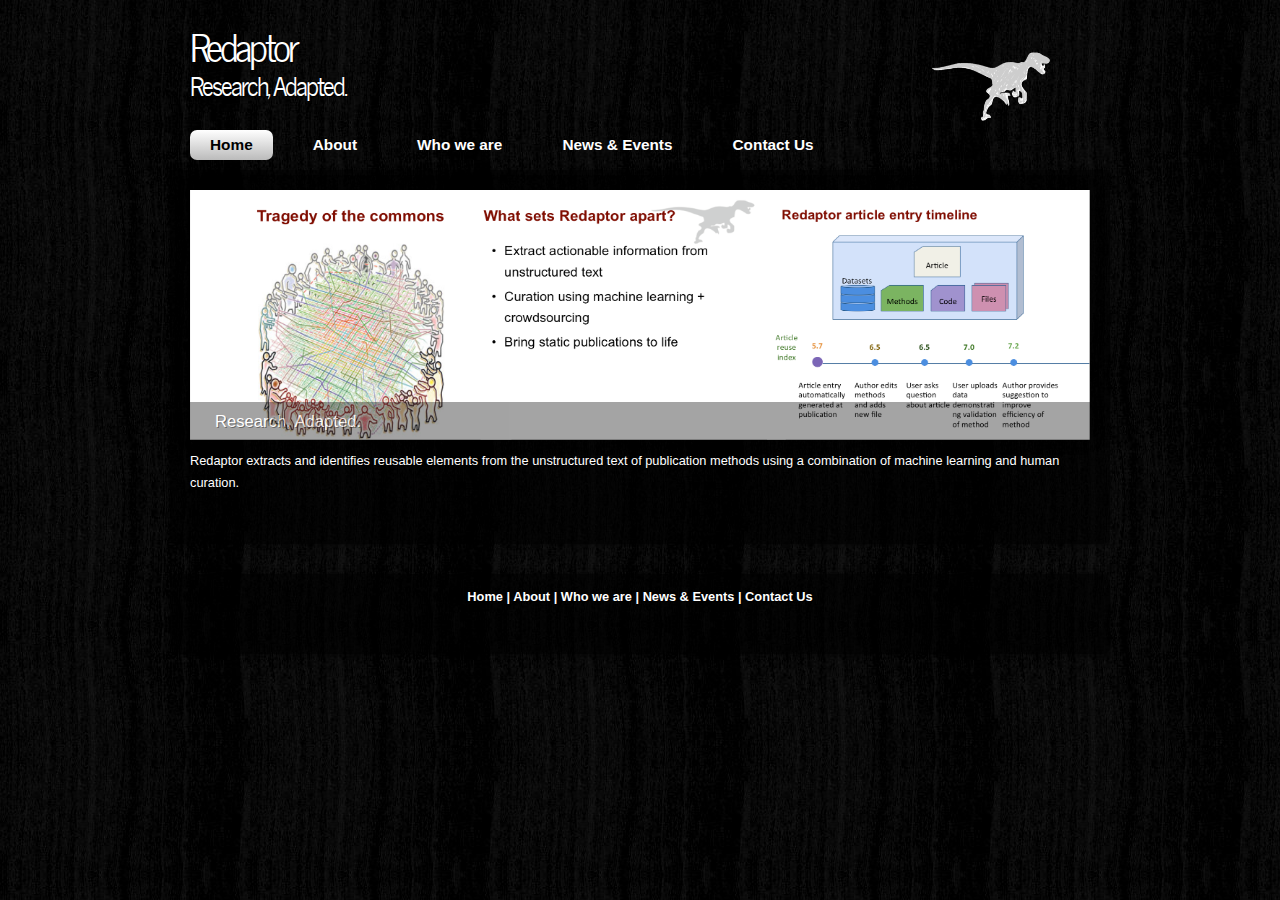
<file: website/index.html>
<!DOCTYPE html> 
<html>

<head>
  <title>REDAPTOR</title>
  <meta name="description" content="website description" />
  <meta name="keywords" content="website keywords, website keywords" />
  <meta http-equiv="content-type" content="text/html; charset=windows-1252" />
  <link rel="stylesheet" type="text/css" href="css/style.css" />
  <!-- modernizr enables HTML5 elements and feature detects -->
  <script type="text/javascript" src="js/modernizr-1.5.min.js"></script>
</head>

<body>
  <div id="main">
    <header>
	  <div id="banner">
	    <div id="welcome">
	      <p style="float: right;"><img width="150" height="150" src="images/dino.png" alt="dino"/></p>
	      <h3>Redaptor</h3>

	    </div><!--close welcome-->
	    <div id="welcome_slogan">
	      <h3>Research,   Adapted.</h3>
	    </div><!--close welcome_slogan-->			
	  </div><!--close banner-->
    </header>

	<nav>
	  <div id="menubar">
        <ul id="nav">
          <li class="current"><a href="index.html">Home</a></li>
          <li><a href="about.html">About</a></li>
          <li><a href="who.html">Who we are</a></li>
          <li><a href="news.html">News & Events</a></li>
          <li><a href="contact.html">Contact Us</a></li>
        </ul>
      </div><!--close menubar-->	
    </nav>	
    
	<div id="site_content">	

      <div class="slideshow">
	    <ul class="slideshow">
          <li class="show"><img width="900" height="250" src="images/redaptor_org.png" alt="Research, Adapted."/></li>
          <li><img width="900" height="400" src="images/second_image.png" alt="Research, Adapted." /></li>
        </ul> 
	  </div>	
	
	  <div id="content">
        <div class="content_item">
		  <h1></h1></h1> 
          <p>Redaptor extracts and identifies reusable elements from the unstructured text of publication methods using a combination of machine learning and human curation.</p>   		
		<!--  
		  <div class="content_imagetext">
		    <div class="content_image">
		      <img src="images/image1.jpg" alt="image1"/>
	        </div>
		    <p></p>
		  </div><!--close content_imagetext-->
		  
		  <!--  
		  <div class="content_container">
		    <p></p>
		  	<div class="button_small">
		      <a href="#">Read more</a>
		    </div><!--close button_small-->
			
		  
		</div><!--close content_item-->
      </div><!--close content-->   
	</div><!--close site_content-->  	
  </div><!--close main-->
  
    <footer>
	  <a href="index.html">Home</a> | <a href="about.html">About</a> | <a href="who.html">Who we are</a> | <a href="news.html">News & Events</a> | <a href="contact.html">Contact Us</a><br/><br/>
	  
    </footer>

  <!-- javascript at the bottom for fast page loading -->
  <script type="text/javascript" src="js/jquery.js"></script>
  <script type="text/javascript" src="js/image_slide.js"></script>
  
</body>
</html>
</file>
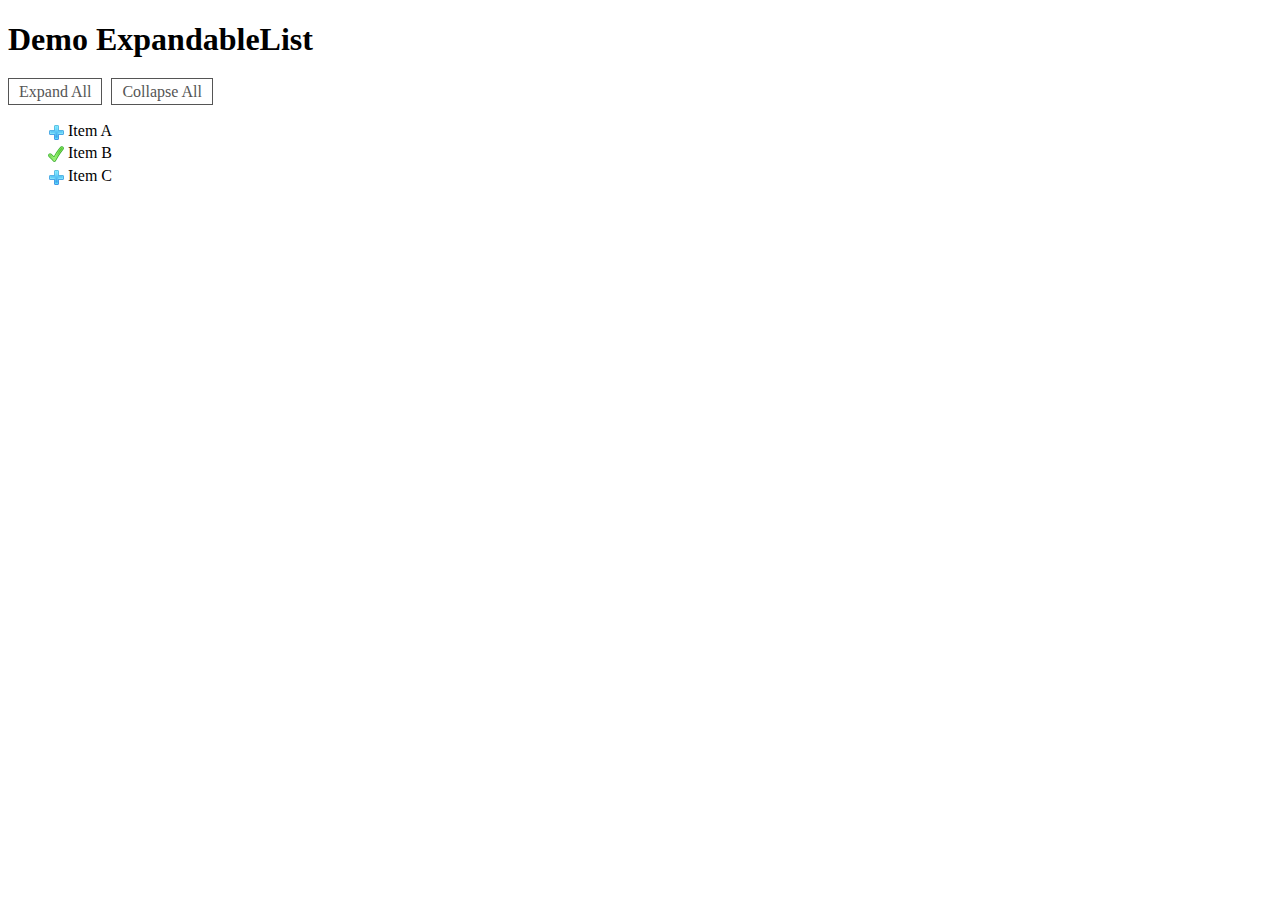
<file: website/expandableList/index.html>
<!DOCTYPE HTML PUBLIC "-//W3C//DTD HTML 4.01 Transitional//EN" "http://www.w3.org/TR/html4/loose.dtd">
<html xmlns="http://www.w3.org/1999/xhtml">
    <head>
        <meta http-equiv="Content-Type" content="text/html; charset=utf-8" />
        <title>Demo Expandable list</title>
        <link rel="stylesheet" href="css/style.css" type="text/css" media="screen, projection">
        <script type="text/javascript" src="js/jquery-1.4.2.min.js">
        </script>
        <script type="text/javascript" src="js/scripts.js">
        </script>
        </script>
    </head>
    <body>
        <h1><b>Demo ExpandableList</b></h1>
        <div id="listContainer">
            <div class="listControl">
                <a id="expandList">Expand All</a>
                <a id="collapseList">Collapse All</a>
            </div>
            <ul id="expList">
                <li>
                    Item A
                    <ul>
                        <li>
                            Item A.1
                            <ul>
                                <li>
                                    <span>Lorem ipsum dolor sit amet, consectetur adipiscing elit. Donec sagittis ultricies arcu, quis porttitor risus placerat et. Proin quis metus diam, quis bibendum dolor. Nulla nec dapibus nunc. Quisque ac erat sit amet nisl venenatis consequat nec in nibh. Aliquam viverra vestibulum elit faucibus sollicitudin.</span>
                                </li>
                            </ul>
                        </li>
                        <li>
                            Item A.2
                        </li>
                        <li>
                            Item A.3
                            <ul>
                                <li>
                                    <span>Lorem ipsum dolor sit amet, consectetur adipiscing elit. Donec sagittis ultricies arcu, quis porttitor risus placerat et. Proin quis metus diam, quis bibendum dolor. Nulla nec dapibus nunc. Quisque ac erat sit amet nisl venenatis consequat nec in nibh. Aliquam viverra vestibulum elit faucibus sollicitudin.</span>
                                </li>
                            </ul>
                        </li>
                    </ul>
                </li>
                <li>
                    Item B
                </li>
                <li>
                    Item C
                    <ul>
                        <li>
                            Item C.1
                        </li>
                        <li>
                            Item C.2
                            <ul>
                                <li>
                                    <span>Lorem ipsum dolor sit amet, consectetur adipiscing elit. Donec sagittis ultricies arcu, quis porttitor risus placerat et. Proin quis metus diam, quis bibendum dolor. Nulla nec dapibus nunc. Quisque ac erat sit amet nisl venenatis consequat nec in nibh. Aliquam viverra vestibulum elit faucibus sollicitudin.</span>
                                </li>
                            </ul>
                        </li>
                    </ul>
                </li>
            </ul>
        </div>
    </body>
</html>
</file>
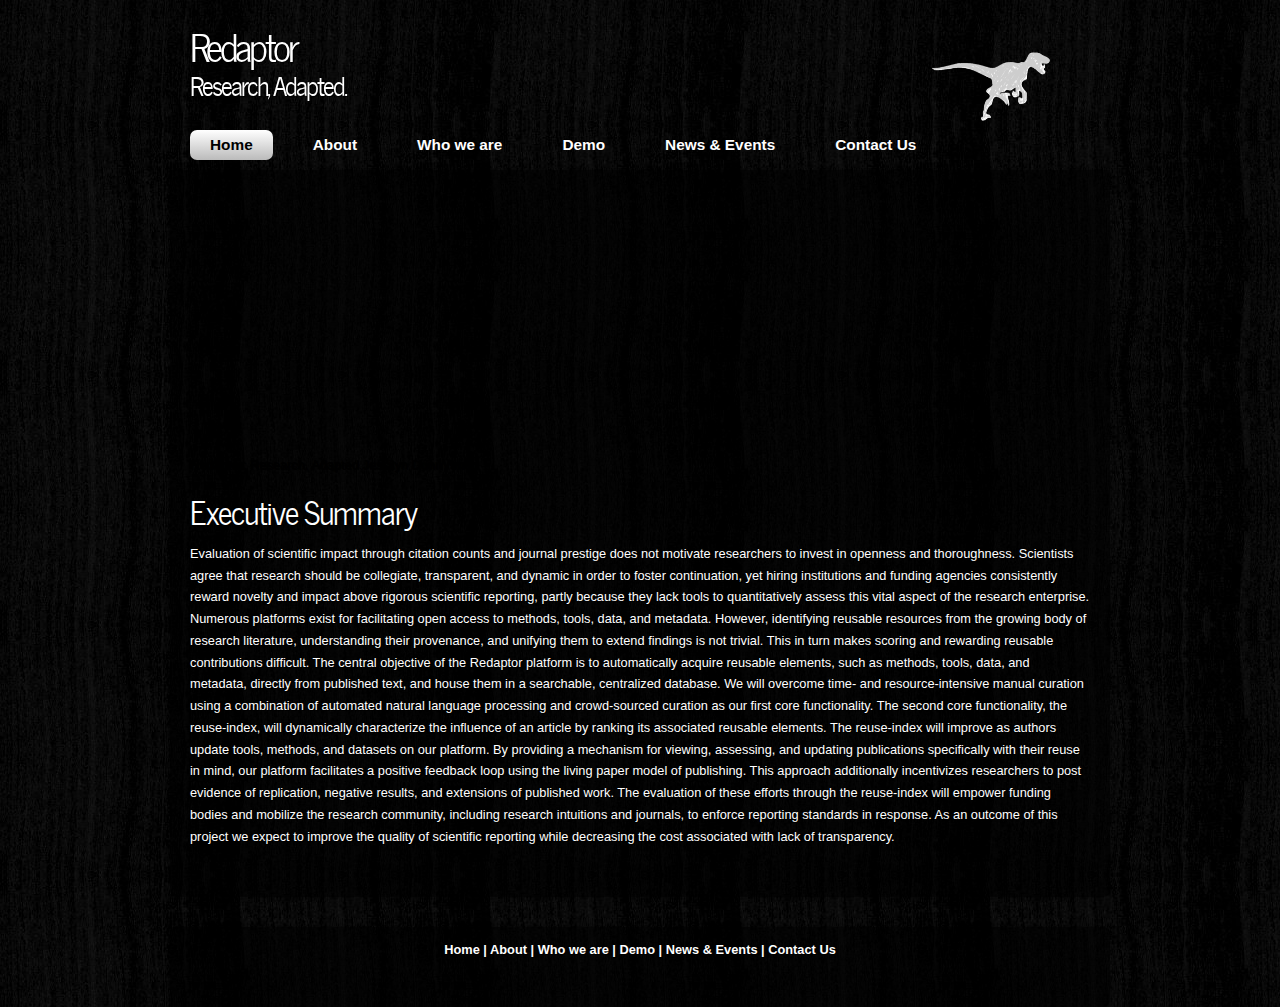
<file: website/about.html>
<!DOCTYPE html> 
<html>

<head>
  <title>The REDAPTOR Team</title>
  <meta name="description" content="website description" />
  <meta name="keywords" content="website keywords, website keywords" />
  <meta http-equiv="content-type" content="text/html; charset=windows-1252" />
  <link rel="stylesheet" type="text/css" href="css/style.css" />
  <!-- modernizr enables HTML5 elements and feature detects -->
  <script type="text/javascript" src="js/modernizr-1.5.min.js"></script>
</head>

<body>
  <div id="main">
    <header>
	  <div id="banner">

	    <div id="welcome">
          <p style="float: right;"><img width="150" height="150" src="images/dino.png" alt="dino"/></p>
	      <h3>Redaptor</h3>
	      

	    </div><!--close welcome-->
	    <div id="welcome_slogan">
	      <h3>Research,   Adapted.</h3>

	    </div><!--close welcome_slogan-->			
	  </div><!--close banner-->
    </header>

	<nav>
	  <div id="menubar">
        <ul id="nav">
          <li class="current"><a href="index.html">Home</a></li>
          <li><a href="about.html">About</a></li>
          <li><a href="who.html">Who we are</a></li>
          <li><a href="demo.html">Demo</a></li>
          <li><a href="news.html">News & Events</a></li>
          <li><a href="contact.html">Contact Us</a></li>
        </ul>
      </div><!--close menubar-->	
    </nav>	
    
	<div id="site_content">	
	
	  <div id="content">
        <div class="content_item">
		  <iframe src="https://player.vimeo.com/video/157235604" width="500" height="281" frameborder="0" webkitallowfullscreen mozallowfullscreen allowfullscreen></iframe>
          <p><a href="https://vimeo.com/157235604">Redaptor: Research, Adapted.</a><a href="https://vimeo.com/user49505098">Jessilyn Dunn</a><a href="https://vimeo.com">Vimeo</a></p>

		  <div>
	   
	       <h1>Executive Summary</h1>
	      </div> 
		  <p>Evaluation of scientific impact through citation counts and journal prestige does not motivate researchers to invest in openness and thoroughness. Scientists agree that research should be collegiate, transparent, and dynamic in order to foster continuation, yet hiring institutions and funding agencies consistently reward novelty and impact above rigorous scientific reporting, partly because they lack tools to quantitatively assess this vital aspect of the research enterprise. Numerous platforms exist for facilitating open access to methods, tools, data, and metadata. However, identifying reusable resources from the growing body of research literature, understanding their provenance, and unifying them to extend findings is not trivial. This in turn makes scoring and rewarding reusable contributions difficult. The central objective of the Redaptor platform is to automatically acquire reusable elements, such as methods, tools, data, and metadata, directly from published text, and house them in a searchable, centralized database. We will overcome time- and resource-intensive manual curation using a combination of automated natural language processing and crowd-sourced curation as our first core functionality. The second core functionality, the reuse-index, will dynamically characterize the influence of an article by ranking its associated reusable elements. The reuse-index will improve as authors update tools, methods, and datasets on our platform. By providing a mechanism for viewing, assessing, and updating publications specifically with their reuse in mind, our platform facilitates a positive feedback loop using the living paper model of publishing. This approach additionally incentivizes researchers to post evidence of replication, negative results, and extensions of published work. The evaluation of these efforts through the reuse-index will empower funding bodies and mobilize the research community, including research intuitions and journals, to enforce reporting standards in response. As an outcome of this project we expect to improve the quality of scientific reporting while decreasing the cost associated with lack of transparency.</p>


		  <!--  
		  <div class="content_container">
		    <p></p>
		  	<div class="button_small">
		      <a href="#">Read more</a>
		    </div><!--close button_small-->
			
		  
		</div><!--close content_item-->
      </div><!--close content-->   
	</div><!--close site_content-->  	
  </div><!--close main-->
  
    <footer>
	  <a href="index.html">Home</a> | <a href="about.html">About</a> | <a href="who.html">Who we are</a> | <a href="demo.html">Demo</a> | <a href="news.html">News & Events</a> | <a href="contact.html">Contact Us</a><br/><br/>
	  
    </footer>

  <!-- javascript at the bottom for fast page loading -->
  <script type="text/javascript" src="js/jquery.js"></script>
  <script type="text/javascript" src="js/image_slide.js"></script>
  
</body>
</html>
</file>
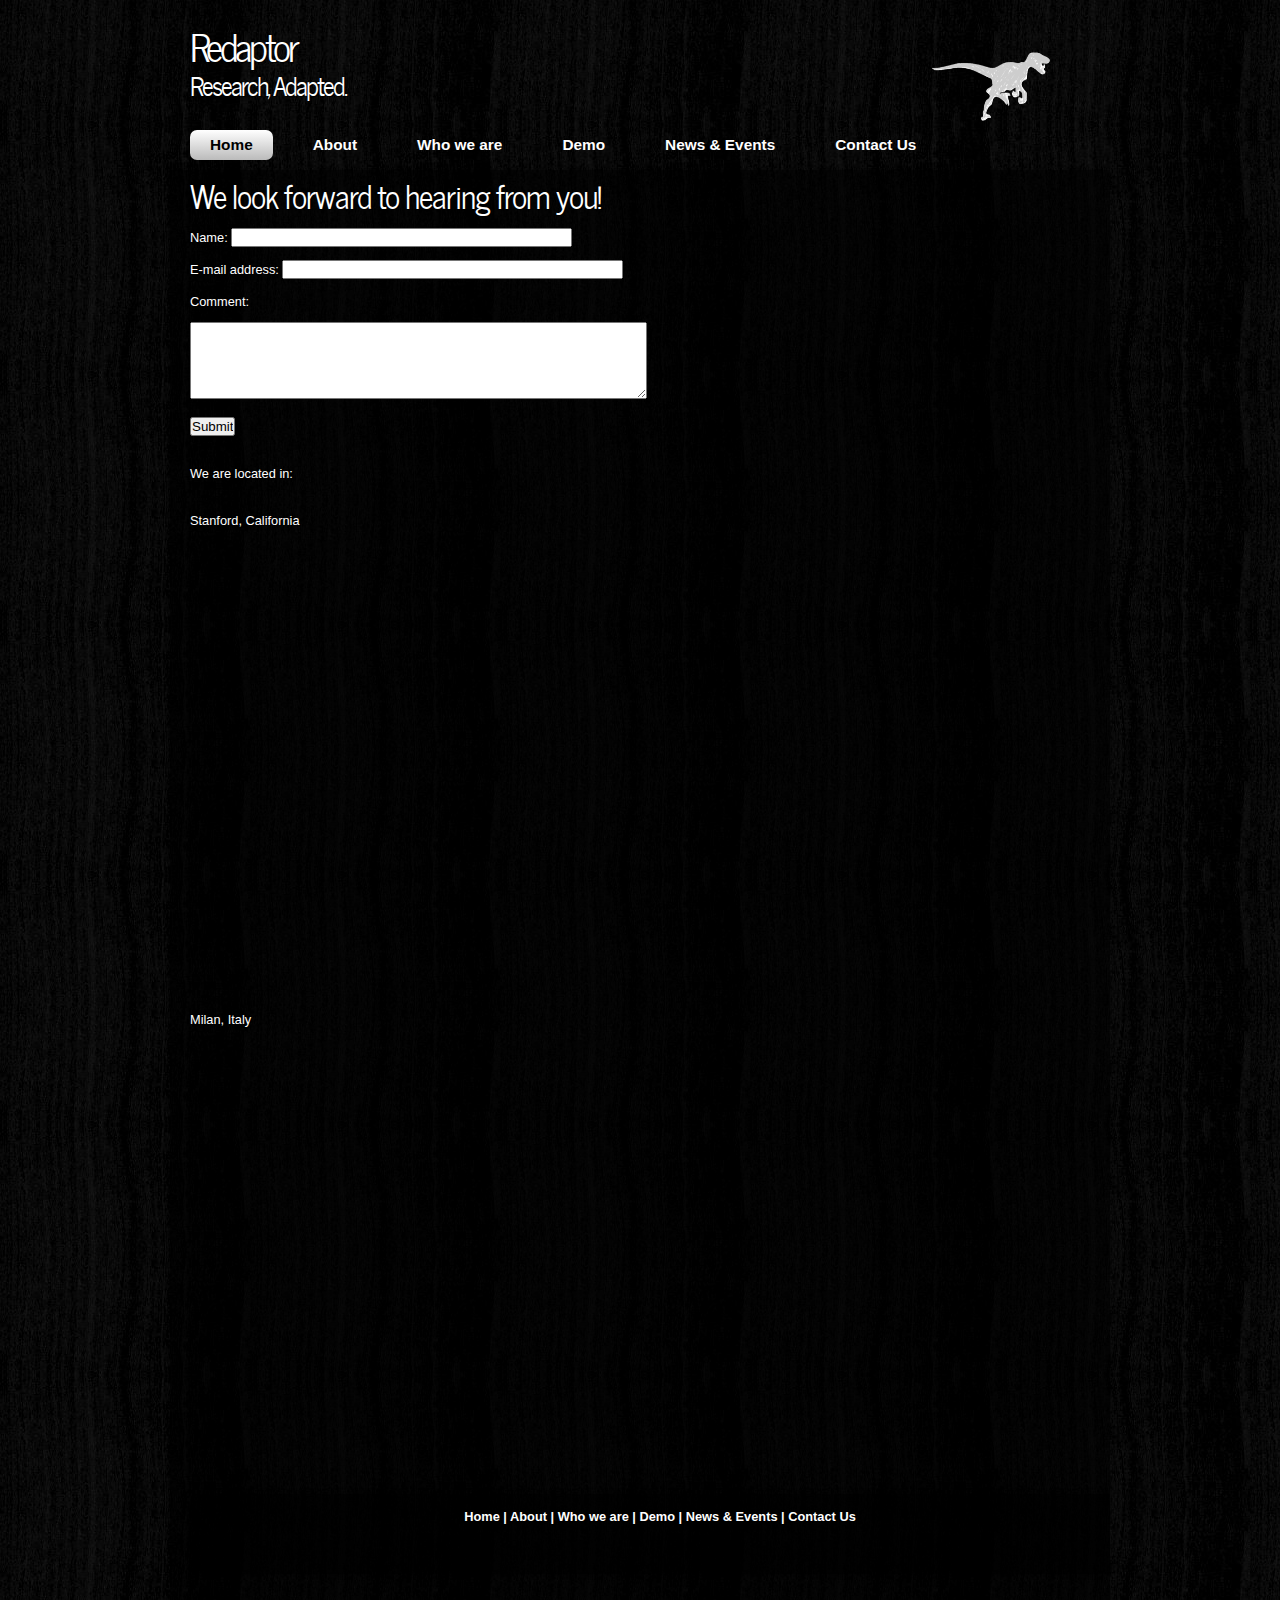
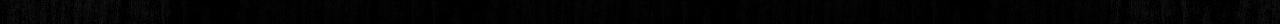
<file: website/contact.html>
<!DOCTYPE html> 
<html>

<head>
  <title>The REDAPTOR Team</title>
  <meta name="description" content="website description" />
  <meta name="keywords" content="website keywords, website keywords" />
  <meta http-equiv="content-type" content="text/html; charset=windows-1252" />
  <link rel="stylesheet" type="text/css" href="css/style.css" />
  <!-- modernizr enables HTML5 elements and feature detects -->
  <script type="text/javascript" src="js/modernizr-1.5.min.js"></script>
</head>

<body>
  <div id="main">
    <header>
	  <div id="banner">
	    <div id="welcome">
	    	<p style="float: right;"><img width="150" height="150" src="images/dino.png" alt="dino"/></p>
	      <h3>Redaptor</h3>
	      
	    </div><!--close welcome-->
	    <div id="welcome_slogan">
	      <h3>Research,   Adapted.</h3>
	    </div><!--close welcome_slogan-->			
	  </div><!--close banner-->
    </header>

	<nav>
	  <div id="menubar">
        <ul id="nav">
          <li class="current"><a href="index.html">Home</a></li>
          <li><a href="about.html">About</a></li>
          <li><a href="who.html">Who we are</a></li>
          <li><a href="demo.html">Demo</a></li>
          <li><a href="news.html">News & Events</a></li>
          <li><a href="contact.html">Contact Us</a></li>
        </ul>
      </div><!--close menubar-->	
    </nav>	
    
	<div id="site_content">	
	
	  <div id="content">
        <div class="content_item">


		  <div>
	       
	       <h1>We look forward to hearing from you!</h1>
	       
	       <div class="contact">
	       <form action="mailto:jessilyn@stanford.edu" enctype="text/plain" method="post">
<p>Name: <input name="Name" type="text" id="Name" size="40"></p>
<p>E-mail address: <input name="E-mail" type="text" id="E-mail" size="40"></p>
<p>Comment:</p>
<p><textarea name="Comment" cols="55" rows="5"
id="Comment"></textarea></p>
<p><input type="submit" name="Submit" value="Submit"></p>
</form>

  </br>
            <!--contact-->
                <div class="contact">
                    <div class="container">
                        <p>We are located in:</p>
                       	   </br>
                        <p>Stanford, California</p>
                        <div class="col-sm-6 col-xs-12 contact-left">
                            <div class="map">
                                <iframe src="https://www.google.com/maps/embed?pb=!1m18!1m12!1m3!1d25348.120142536925!2d-122.18793601941631!3d37.424936552421684!2m3!1f0!2f0!3f0!3m2!1i1024!2i768!4f13.1!3m3!1m2!1s0x808fbac95ef1decd%3A0x6bad0d43152c9f52!2sStanford%2C+CA!5e0!3m2!1sen!2sin!4v1458961675601" width="600" height="450" frameborder="0" style="border:0" allowfullscreen></iframe>
                            </div>
                        </div>
	   </br>
                        <p>Milan, Italy</p>
                        <div class="col-sm-6 col-xs-12 contact-left">
                        <div class="map">
                        <iframe src="https://www.google.com/maps/embed?pb=!1m18!1m12!1m3!1d89547.26454375556!2d9.107520846414637!3d45.46271234318295!2m3!1f0!2f0!3f0!3m2!1i1024!2i768!4f13.1!3m3!1m2!1s0x4786c1493f1275e7%3A0x3cffcd13c6740e8d!2sMilan%2C+Italy!5e0!3m2!1sen!2sus!4v1459397914289" width="600" height="450" frameborder="0" style="border:0" allowfullscreen></iframe>
                        </div>
                        </div>



    <footer>
	  <a href="index.html">Home</a> | <a href="about.html">About</a> | <a href="who.html">Who we are</a> | <a href="demo.html">Demo</a> | <a href="news.html">News & Events</a> | <a href="contact.html">Contact Us</a><br/><br/>
	  
    </footer>

  <!-- javascript at the bottom for fast page loading -->
  <script type="text/javascript" src="js/jquery.js"></script>
  <script type="text/javascript" src="js/image_slide.js"></script>
  
</body>
</html>
</file>
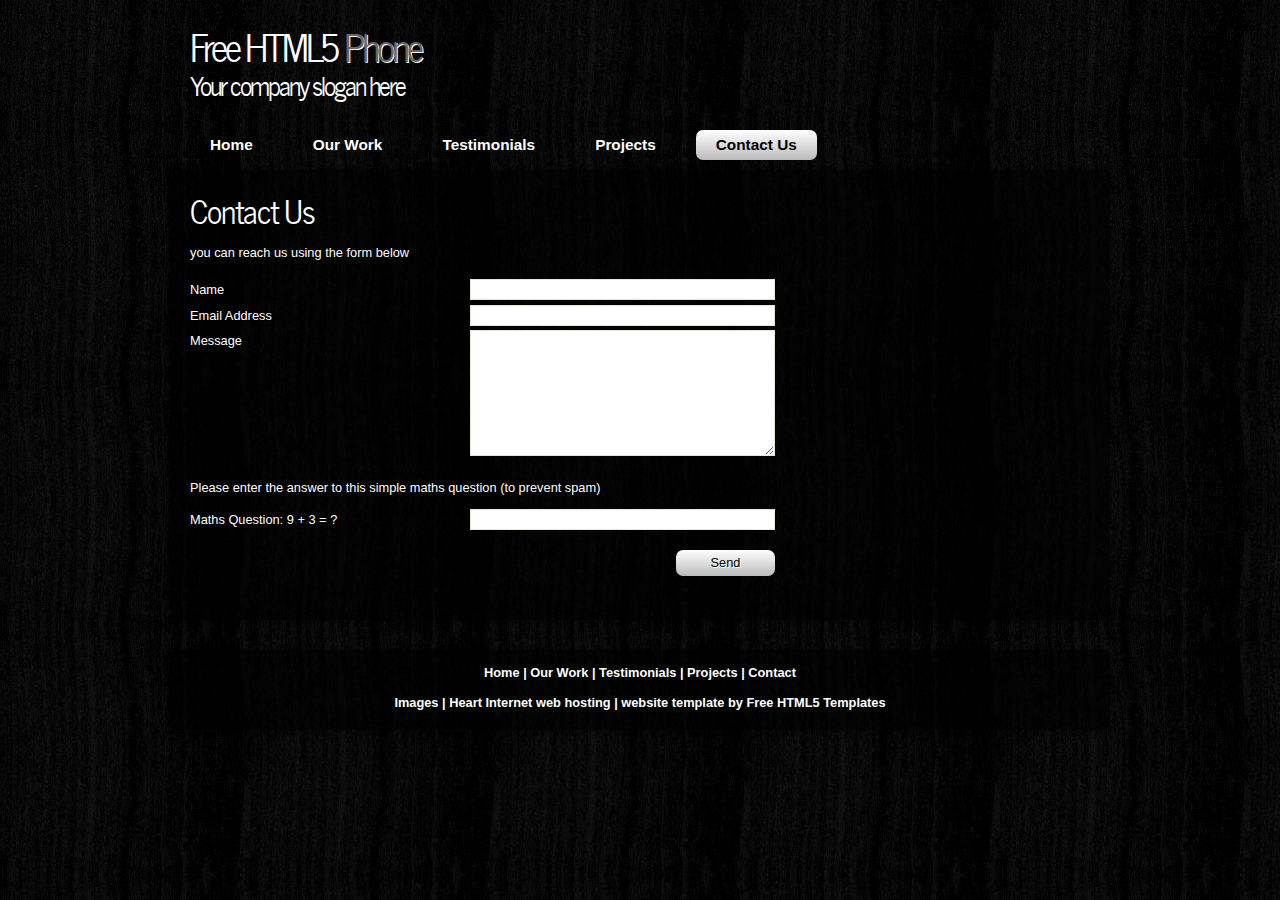
<file: website/contactus.html>
<!DOCTYPE html> 
<html>

<head>
  <title>Free HTML5 Templates</title>
  <meta name="description" content="website description" />
  <meta name="keywords" content="website keywords, website keywords" />
  <meta http-equiv="content-type" content="text/html; charset=windows-1252" />
  <link rel="stylesheet" type="text/css" href="css/style.css" />
  <!-- modernizr enables HTML5 elements and feature detects -->
  <script type="text/javascript" src="js/modernizr-1.5.min.js"></script>
</head>

<body>
  <div id="main">
    <header>
	  <div id="banner">
	    <div id="welcome">
	      <h3>Free HTML5 <span>Phone</span></h3>
	    </div><!--close welcome-->
	    <div id="welcome_slogan">
	      <h3>Your company slogan here</h3>
	    </div><!--close welcome_slogan-->			
	  </div><!--close banner-->
    </header>

	<nav>
	  <div id="menubar">
        <ul id="nav">
          <li><a href="index.html">Home</a></li>
          <li><a href="ourwork.html">Our Work</a></li>
          <li><a href="testimonials.html">Testimonials</a></li>
          <li><a href="projects.html">Projects</a></li>
          <li class="current"><a href="contact.html">Contact Us</a></li>
        </ul>
      </div><!--close menubar-->	
	</nav>
    
	<div id="site_content">		

	
	  <div id="content">
        <div class="content_item">
		  <div class="form_settings">
            <h1>Contact Us</h1>
            <p style="padding-bottom: 15px;">you can reach us using the form below</p>           
			<p><span>Name</span><input class="contact" type="text" name="your_name" value="" /></p>
            <p><span>Email Address</span><input class="contact" type="text" name="your_email" value="" /></p>
			<p><span>Message</span><textarea class="contact textarea" rows="8" cols="50" name="your_message"></textarea></p>
            <p style="padding: 10px 0 10px 0;">Please enter the answer to this simple maths question (to prevent spam)</p>
			<p><span>Maths Question: 9 + 3 = ?</span><input type="text" name="user_answer" class="contact" /><input type="hidden" name="answer" value="4d76fe9775" /></p>
            <p style="padding-top: 15px"><span>&nbsp;</span><input class="submit" type="submit" name="contact_submitted" value="Send" /></p>
          </div><!--close form_settings-->
		</div><!--close content_item-->
      </div><!--close content-->   
	</div><!--close site_content-->  	
  </div><!--close main-->
  
    <footer>
	  <a href="index.html">Home</a> | <a href="ourwork.html">Our Work</a> | <a href="testimonials.html">Testimonials</a> | <a href="projects.html">Projects</a> | <a href="contact.html">Contact</a><br/><br/>
	  <a href="http://fotogrph.com">Images</a> | Heart Internet <a href="http://www.heartinternet.co.uk/web-hosting/">web hosting</a> | website template by <a href="http://www.freehtml5templates.co.uk">Free HTML5 Templates</a>
    </footer>

  <!-- javascript at the bottom for fast page loading -->
  <script type="text/javascript" src="js/jquery.js"></script>
  <script type="text/javascript" src="js/image_slide.js"></script>  
  
</body>
</html>
</file>
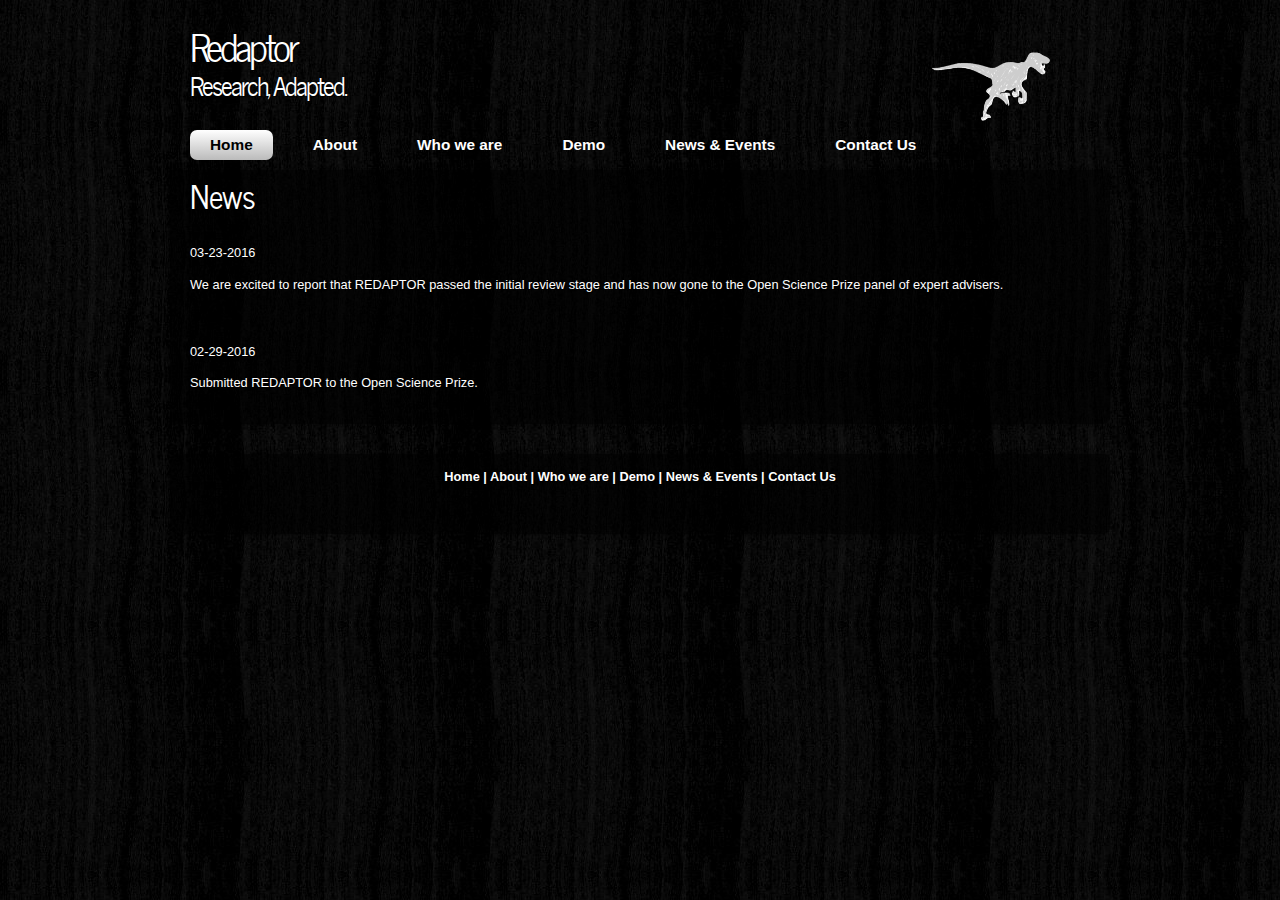
<file: website/news.html>
<!DOCTYPE html> 
<html>

<head>
  <title>The REDAPTOR Team</title>
  <meta name="description" content="website description" />
  <meta name="keywords" content="website keywords, website keywords" />
  <meta http-equiv="content-type" content="text/html; charset=windows-1252" />
  <link rel="stylesheet" type="text/css" href="css/style.css" />
  <!-- modernizr enables HTML5 elements and feature detects -->
  <script type="text/javascript" src="js/modernizr-1.5.min.js"></script>
</head>

<body>
  <div id="main">
    <header>
	  <div id="banner">
	    <div id="welcome">
	      <p style="float: right;"><img width="150" height="150" src="images/dino.png" alt="dino"/></p>
	      <h3>Redaptor</h3>
	    </div><!--close welcome-->
	    <div id="welcome_slogan">
	      <h3>Research,   Adapted.</h3>
	    </div><!--close welcome_slogan-->			
	  </div><!--close banner-->
    </header>

	<nav>
	  <div id="menubar">
        <ul id="nav">
          <li class="current"><a href="index.html">Home</a></li>
          <li><a href="about.html">About</a></li>
          <li><a href="who.html">Who we are</a></li>
          <li><a href="demo.html">Demo</a></li>
          <li><a href="news.html">News & Events</a></li>
          <li><a href="contact.html">Contact Us</a></li>
        </ul>
      </div><!--close menubar-->	
    </nav>	
    
	<div id="site_content">	
	
	  <div id="content">
        <div class="content_item">


		  <div>
	       <h1>News</h1>
	   </br>
	      </div> 
		  <p>03-23-2016</p>
		<p>We are excited to report that REDAPTOR passed the initial review stage and has now gone to the Open Science Prize panel of expert advisers.</p>
	   </br>
	      </div> 
		  <p>02-29-2016</p>
		<p>Submitted REDAPTOR to the Open Science Prize.</p>


		  <!--  
		  <div class="content_container">
		    <p></p>
		  	<div class="button_small">
		      <a href="#">Read more</a>
		    </div><!--close button_small-->
			
		  
		</div><!--close content_item-->
      </div><!--close content-->   
	</div><!--close site_content-->  	
  </div><!--close main-->
  
    <footer>
	  <a href="index.html">Home</a> | <a href="about.html">About</a> | <a href="who.html">Who we are</a> | <a href="demo.html">Demo</a> | <a href="news.html">News & Events</a> | <a href="contact.html">Contact Us</a><br/><br/>
	  
    </footer>

  <!-- javascript at the bottom for fast page loading -->
  <script type="text/javascript" src="js/jquery.js"></script>
  <script type="text/javascript" src="js/image_slide.js"></script>
  
</body>
</html>
</file>
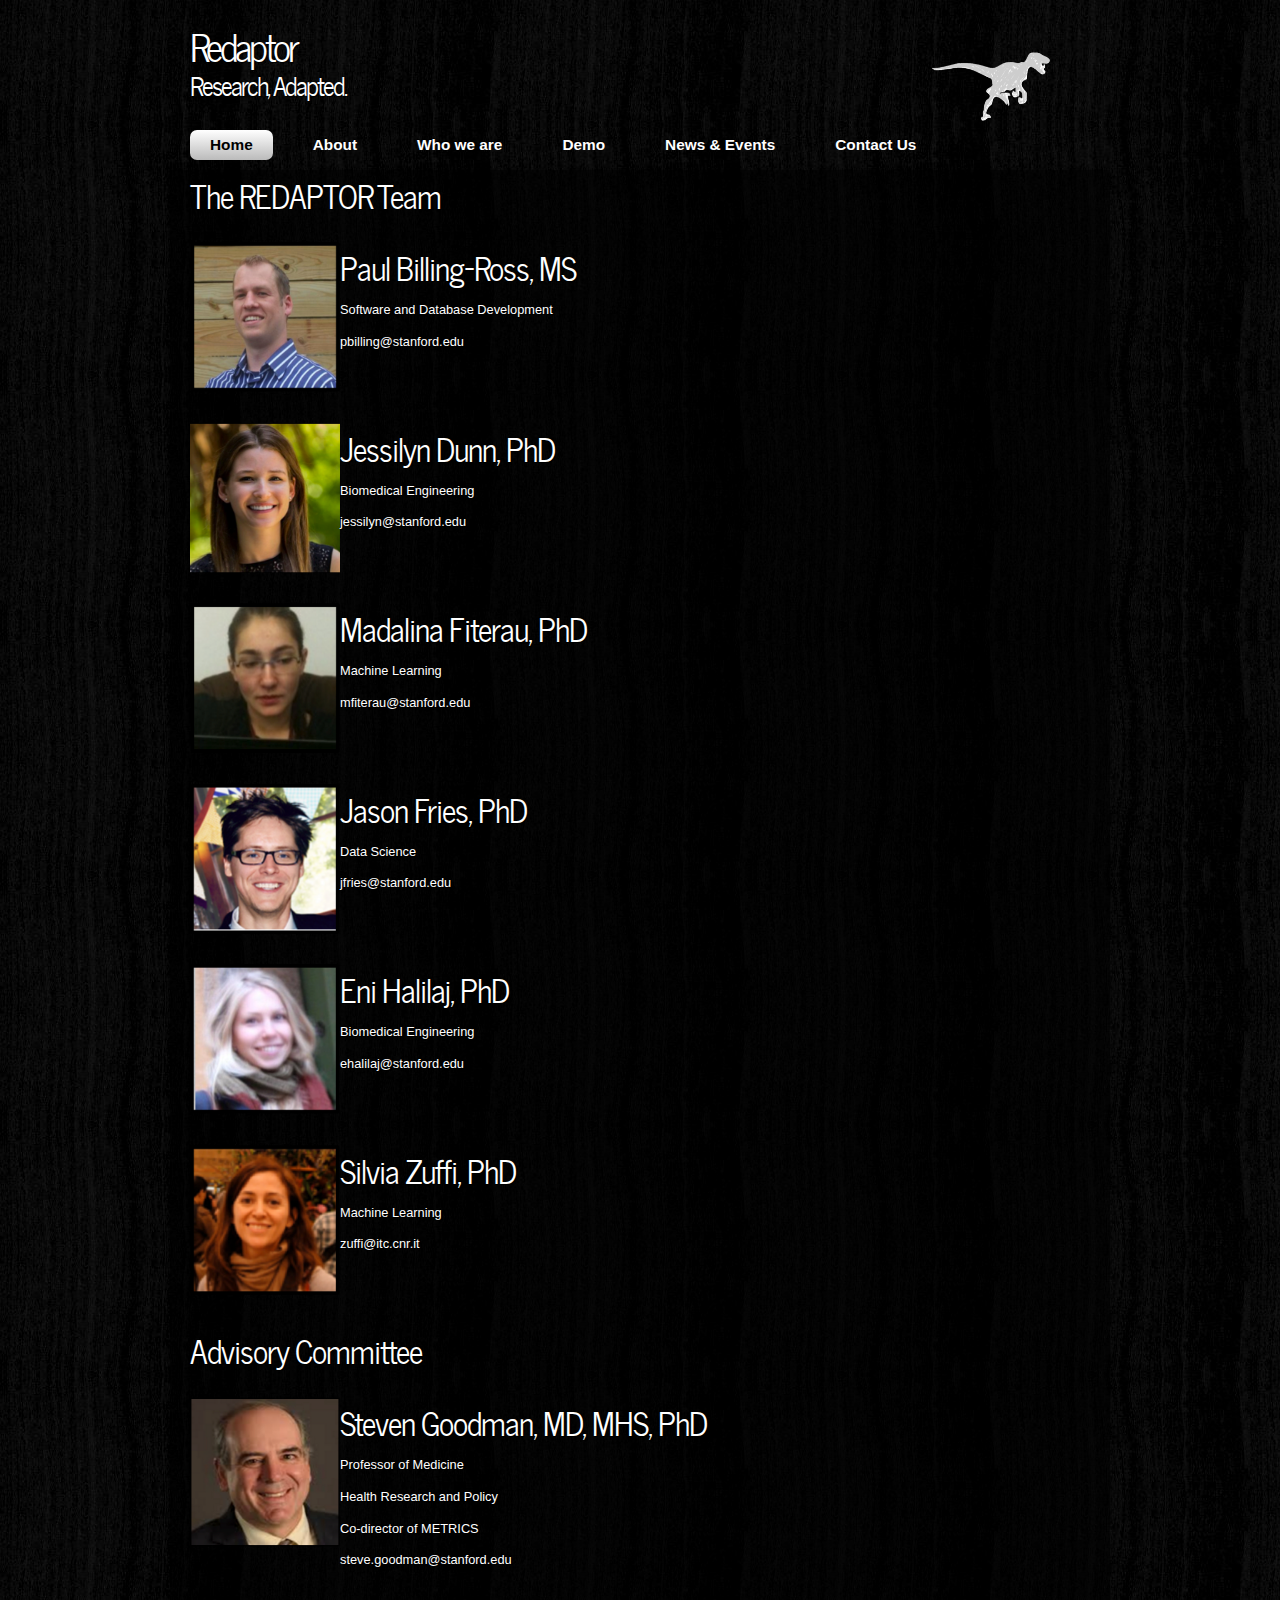
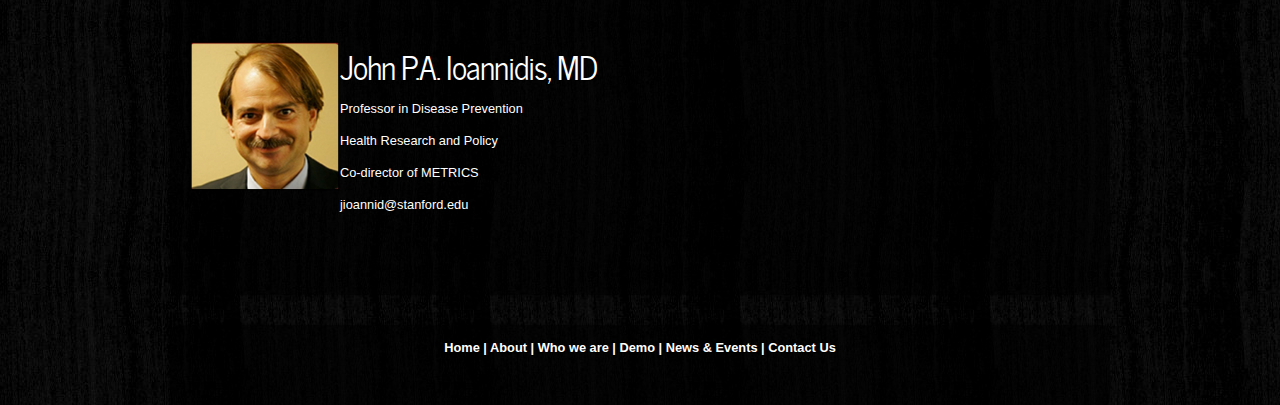
<file: website/who.html>
<!DOCTYPE html> 
<html>

<head>
  <title>The REDAPTOR Team</title>
  <meta name="description" content="website description" />
  <meta name="keywords" content="website keywords, website keywords" />
  <meta http-equiv="content-type" content="text/html; charset=windows-1252" />
  <link rel="stylesheet" type="text/css" href="css/style.css" />
  <!-- modernizr enables HTML5 elements and feature detects -->
  <script type="text/javascript" src="js/modernizr-1.5.min.js"></script>
</head>

<body>
  <div id="main">
    <header>
	  <div id="banner">
	    <div id="welcome">
	    	<p style="float: right;"><img width="150" height="150" src="images/dino.png" alt="dino"/></p>
	      <h3>Redaptor</h3>
	    </div><!--close welcome-->
	    <div id="welcome_slogan">
	      <h3>Research,   Adapted.</h3>
	    </div><!--close welcome_slogan-->			
	  </div><!--close banner-->
    </header>

	<nav>
	  <div id="menubar">
        <ul id="nav">
          <li class="current"><a href="index.html">Home</a></li>
          <li><a href="about.html">About</a></li>
          <li><a href="who.html">Who we are</a></li>
           <li><a href="demo.html">Demo</a></li>
          <li><a href="news.html">News & Events</a></li>
          <li><a href="contact.html">Contact Us</a></li>
        </ul>
      </div><!--close menubar-->	
    </nav>	
    
	<div id="site_content">	
	
	  <div id="content">
        <div class="content_item">
		  <h1>The REDAPTOR Team</h1> 
         
</br>
	  <div>
	   <p style="float: left;"><img width="150" height="150" src="images/paul.png" alt="paul" border="1px"/></p>
		<h1>Paul Billing-Ross, MS</h1> 
		<p>Software and Database Development</p>
		<p>pbilling@stanford.edu</p>
		</br>
		</br>
	  </div>
</br>
</br>
	  <div>
	   <p style="float: left;"><img width="150" height="150" src="images/jessilyn.png" alt="jessilyn" border="1px"/></p>
		<h1>Jessilyn Dunn, PhD</h1> 
		<p>Biomedical Engineering</p>
		<p>jessilyn@stanford.edu</p>
	    </br>
		</br>
	  </div>
</br>
</br>
	  <div>
	   <p style="float: left;"><img width="150" height="150" src="images/ina.png" alt="ina" border="1px"/></p>
		<h1>Madalina Fiterau, PhD</h1> 
		<p>Machine Learning</p>
		<p>mfiterau@stanford.edu</p>
	    </br>
		</br>
	  </div>
</br>
</br>	 
	  <div>
	   <p style="float: left;"><img width="150" height="150" src="images/jason.png" alt="jason" border="1px"/></p>
		<h1>Jason Fries, PhD</h1> 
		<p>Data Science</p>
		<p>jfries@stanford.edu</p>
	    </br>
		</br>
	  </div>
</br>
</br>
	  <div>
	   <p style="float: left;"><img width="150" height="150" src="images/eni.png" alt="eni" border="1px"/></p>
		<h1>Eni Halilaj, PhD</h1> 
		<p>Biomedical Engineering</p>
		<p>ehalilaj@stanford.edu</p>
	    </br>
		</br>
	  </div>
</br>
</br>
	   <div>
	   <p style="float: left;"><img width="150" height="150" src="images/silvia.png" alt="silvia" border="1px"/></p>
		<h1>Silvia Zuffi, PhD</h1> 
		<p>Machine Learning</p>
		<p>zuffi@itc.cnr.it</p>
	    </br>
		</br>
	  </div>
</br>
</br>
	  		  <h1>Advisory Committee</h1> 
</br>
	  <div>
	   <p style="float: left;"><img width="150" height="150" src="images/steven.png" alt="steven" border="1px"/></p>
		<h1>Steven Goodman, MD, MHS, PhD</h1> 
		<p>Professor of Medicine</p>
		<p>Health Research and Policy</p>
		<p>Co-director of METRICS</p>
		<p>steve.goodman@stanford.edu</p>
	    </br>
		</br>
	  </div>
</br>
</br> 
	  <div>
	   <p style="float: left;"><img width="150" height="150" src="images/john.png" alt="john" border="1px"/></p>
		<h1>John P.A. Ioannidis, MD</h1> 
		<p>Professor in Disease Prevention</p>
		<p>Health Research and Policy</p>
		<p>Co-director of METRICS</p>
		<p>jioannid@stanford.edu</p>
	    </br>
		</br>
	  </div>
		  <!--  
		  <div class="content_container">
		    <p></p>
		  	<div class="button_small">
		      <a href="#">Read more</a>
		    </div><!--close button_small-->
			
		  
		</div><!--close content_item-->
      </div><!--close content-->   
	</div><!--close site_content-->  	
  </div><!--close main-->
  
    <footer>
	  <a href="index.html">Home</a> | <a href="about.html">About</a> | <a href="who.html">Who we are</a> |  <a href="demo.html">Demo</a> | <a href="news.html">News & Events</a> | <a href="contact.html">Contact Us</a><br/><br/>
	  
    </footer>

  <!-- javascript at the bottom for fast page loading -->
  <script type="text/javascript" src="js/jquery.js"></script>
  <script type="text/javascript" src="js/image_slide.js"></script>
  
</body>
</html>
</file>
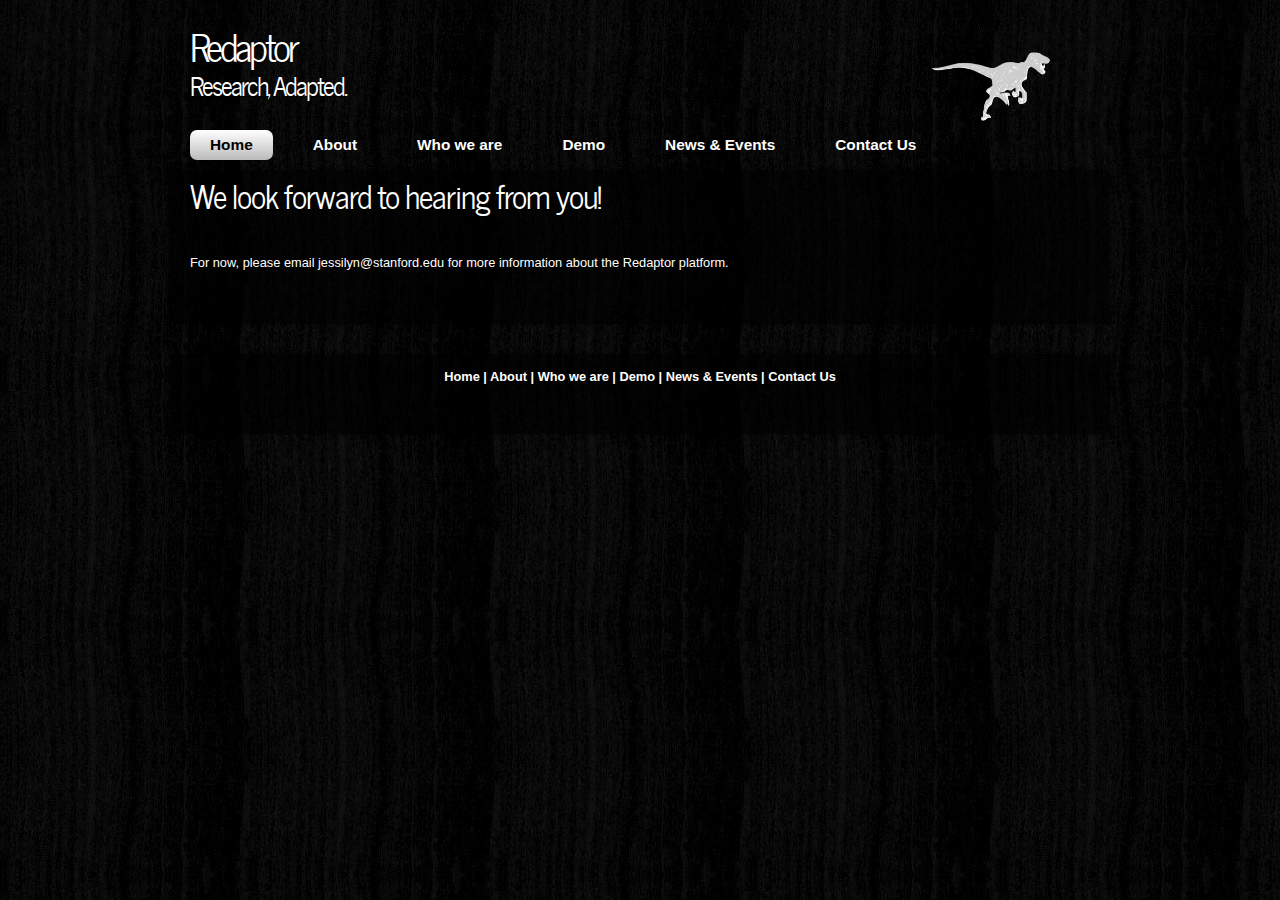
<file: website/xcontact.html>
<!DOCTYPE html> 
<html>

<head>
  <title>The REDAPTOR Team</title>
  <meta name="description" content="website description" />
  <meta name="keywords" content="website keywords, website keywords" />
  <meta http-equiv="content-type" content="text/html; charset=windows-1252" />
  <link rel="stylesheet" type="text/css" href="css/style.css" />
  <!-- modernizr enables HTML5 elements and feature detects -->
  <script type="text/javascript" src="js/modernizr-1.5.min.js"></script>
</head>

<body>
  <div id="main">
    <header>
	  <div id="banner">
	    <div id="welcome">
	    	<p style="float: right;"><img width="150" height="150" src="images/dino.png" alt="dino"/></p>
	      <h3>Redaptor</h3>
	      
	    </div><!--close welcome-->
	    <div id="welcome_slogan">
	      <h3>Research,   Adapted.</h3>
	    </div><!--close welcome_slogan-->			
	  </div><!--close banner-->
    </header>

	<nav>
	  <div id="menubar">
        <ul id="nav">
          <li class="current"><a href="index.html">Home</a></li>
          <li><a href="about.html">About</a></li>
          <li><a href="who.html">Who we are</a></li>
           <li><a href="demo.html">Demo</a></li>
          <li><a href="news.html">News & Events</a></li>
          <li><a href="contact.html">Contact Us</a></li>
        </ul>
      </div><!--close menubar-->	
    </nav>	
    
	<div id="site_content">	
	
	  <div id="content">
        <div class="content_item">


		  <div>
	       
	       <h1>We look forward to hearing from you!</h1>
	   </br>
	      </div> 
		  <p></p>
		<p>For now, please email jessilyn@stanford.edu for more information about the Redaptor platform.</p>


		  <!--  
		  <div class="content_container">
		    <p></p>
		  	<div class="button_small">
		      <a href="#">Read more</a>
		    </div><!--close button_small-->
			
		  
		</div><!--close content_item-->
      </div><!--close content-->   
	</div><!--close site_content-->  	
  </div><!--close main-->
  
    <footer>
	  <a href="index.html">Home</a> | <a href="about.html">About</a> | <a href="who.html">Who we are</a> |  <a href="demo.html">Demo</a> | <a href="news.html">News & Events</a> | <a href="contact.html">Contact Us</a><br/><br/>
	  
    </footer>

  <!-- javascript at the bottom for fast page loading -->
  <script type="text/javascript" src="js/jquery.js"></script>
  <script type="text/javascript" src="js/image_slide.js"></script>
  
</body>
</html>
</file>
<file: website/css/style.css>
@font-face { 
  font-family: News Cycle; 
    src: url('../fonts/NewsCycle-Regular.eot'); 
    src: local("News Cycle"), url('../fonts/NewsCycle-Regular.ttf'); 
} 

html
{ height: 100%;}

*
{ margin: 0;
  padding: 0;}

body
{ font: normal 80% Arial, Helvetica, sans-serif;
  color: #FFF;
  text-shadow: 1px 1px #000;
  background: transparent url(../images/background.jpg) repeat;}

/* tell the browser to render HTML 5 elements as block */
article, aside, figure, footer, header, hgroup, nav, section { 
  display:block;
}

p
{ padding: 0 0 10px 0;
  line-height: 1.7em;}

img
{ border: 0;}

h1, h2, h3, h4, h5, h6 
{ font: normal 250% 'News Cycle', Arial, sans-serif;
  color: #FFF;
  letter-spacing: -1px;
  margin: 0 0 10px 0;}

h2
{ font-size: 165%;}

h3
{ font-size: 130%;}

h4, h5, h6
{ margin: 0;
  padding: 0 0 0px 0;
  font-size: 150%;
  line-height: 1.5em;}

h5, h6
{ font: normal 95% Arial, Helvetica, sans-serif;
  padding-bottom: 15px;}
  
span
{ color: #676767;
  text-shadow: 1px 1px #FFF;}

a, a:hover
{ color: #000;
  background: transparent;
  outline: none;
  text-decoration: none;}

a:hover
{ text-decoration: underline;}

ul
{ margin: 2px 0 22px 30px;
  line-height: 1.7em;
  font-style: normal;
  font-size: 100%;}

ol
{ margin: 8px 0 22px 20px;}

ol li
{ margin: 0 0 11px 0;}

#main, header, #banner, #menubar, #site_content, footer, #content_grey, nav
{ margin-left: auto; 
  margin-right: auto;}

#main
{ background: transparent;}
  
header
{ height: 120px;}

#banner
{ width: 940px;
  position: relative;
  height: 50px;
  padding: 15px 0 0 0;
  background: transparent;}
 
nav
{ height: 50px;}  
  
#menubar
{ width: 940px;
  height: 50px;
  text-align: center; 
  margin: 0 auto;} 
  
#welcome
{ width: 880px;
  float: left;
  height: 50px;
  margin: 0 auto;
  padding-left: 20px;
  background: transparent;} 
  
#welcome_slogan
{ width: 880px;
  float: left;
  height: 50px;
  margin: 0 auto;
  padding-left: 20px;
  background: transparent;}   
   
#welcome H3
{ font: normal 300% 'News Cycle', Arial, sans-serif;
  letter-spacing: -3px;
  text-shadow: 1px 1px #000;
  color: #FFF;}

#welcome_slogan H3
{ font: normal 200% 'News Cycle', Arial, sans-serif;
  letter-spacing: -2px;
  text-shadow: 1px 1px #000;
  color: #FFF;}  
  
ul#nav
{ margin:0;}

ul#nav li
{ padding: 0 0 0 0px;
  list-style: none;
  margin: 2px 0 0 0;
  display: inline;
  background: transparent;}

ul#nav li a
{ float: left;
  font: bold 120% Arial, Helvetica, sans-serif;
  height: 24px;
  margin: 10px 0 0 20px;
  text-shadow: 0px -1px 0px #000;
  padding: 6px 20px 0 20px;
  background: transparent; 
  border-radius: 7px 7px 7px 7px;
  -moz-border-radius: 7px 7px 7px 7px;
  -webkit-border: 7px 7px 7px 7px;
  text-align: center;
  color: #FFF;
  text-decoration: none;} 
  
ul#nav li.current a, ul#nav li:hover a
{ color: #000;
  background: #CCC;
  background: -moz-linear-gradient(#FFF, #BBB);
  background: -o-linear-gradient(#FFF, #BBB);
  background: -webkit-linear-gradient(#FFF, #BBB);  
  text-shadow: none;}

#site_content
{ width: 940px;
  overflow: hidden;
  margin-bottom: 30px;
  background: transparent url(../images/transparent.png) repeat;
  border-radius: 0px 0px 7px 7px;
  -moz-border-radius: 0px 0px 7px 7px;
  -webkit-border: 0px 0px 7px 7px;
  -webkit-box-shadow: rgba(0, 0, 0, 0.5) 0px 0px 5px;
  -moz-box-shadow: rgba(0, 0, 0, 0.5) 0px 0px 5px;
  box-shadow: rgba(0, 0, 0, 0.5) 0px 0px 5px;} 

#content
{ width: 900px;
  margin: 0 0 20px 20px;
  float: left;}

.content_item
{ width: 900px;
  margin-bottom: 20px;}
 
.content_imagetext
{ width: 890px;
  padding: 5px;
  margin: 20px 0 0 0;
  float: left;}
 
.content_image
{ float: left; 
  width: 300px;
  height: 150px;
  margin: 0 20px 10px 0;
  padding: 10px;
  -moz-box-shadow:    inset 0 0 20px #ADADAD;
  -webkit-box-shadow: inset 0 0 20px #ADADAD;
  box-shadow:         inset 0 0 20px #ADADAD;}
  
.content_container
{ width: 275px;
  padding: 5px;
  margin: 10px 10px 20px 0;
  float: left;}
  
footer
{ width: 940px;
  height: 50px;
  padding-top: 15px;
  padding-bottom: 15px;
  margin-bottom: 30px;  
  font-weight: bold;
  text-align: center; 
  background: transparent url(../images/transparent.png) repeat;
  border-radius: 7px 7px 7px 7px;
  -moz-border-radius: 7px 7px 7px 7px;
  -webkit-border: 7px 7px 7px 7px;
  -webkit-box-shadow: rgba(0, 0, 0, 0.5) 0px 0px 5px;
  -moz-box-shadow: rgba(0, 0, 0, 0.5) 0px 0px 5px;
  box-shadow: rgba(0, 0, 0, 0.5) 0px 0px 5px;}

footer a, footer a:hover
{ text-decoration: none;
  padding-bottom: 20px;
  color: #FFF;
  text-shadow: 1px 1px #000;}

footer a:hover
{ text-decoration: underline;}
 
 .button_small
{ font: normal 110% Arial, Helvetica, sans-serif;
  width: 80px;
  padding: 5px 2px 7px 2px;
  background: #CCC;
  background: -moz-linear-gradient(#FFF, #BBB);
  background: -o-linear-gradient(#FFF, #BBB);
  background: -webkit-linear-gradient(#FFF, #BBB); 
  border-radius: 7px 7px 7px 7px;
  -moz-border-radius: 7px 7px 7px 7px;
  -webkit-border: 7px 7px 7px 7px;
  -webkit-box-shadow: rgba(0, 0, 0, 0.5) 0px 0px 5px;
  -moz-box-shadow: rgba(0, 0, 0, 0.5) 0px 0px 5px;
  box-shadow: rgba(0, 0, 0, 0.5) 0px 0px 5px;}
  
.button_small a
{ color: #000;
  text-shadow: 1px 1px #FFF;
  padding-left: 5px;}

.form_settings
{ margin: 15px 0 0 0;}

.form_settings p
{ padding: 0 0 4px 0;}

.form_settings span
{ float: left; 
  width: 280px; 
  text-align: left;
  text-shadow: none;
  color: #FFF;
  text-shadow: 1px 1px #000;}
  
.form_settings input, .form_settings textarea
{ padding: 2px; 
  width: 299px; 
  font: 100% arial; 
  border: 1px solid #E5E5DB; 
  background: #FFF; 
  color: #47433F;}
  
.form_settings input[type="checkbox"]
{ padding: 2px 0; 
  width: 15px; 
  font: 100% arial; 
  border: 0; 
  background: #FFF; 
  color: #47433F;
  margin: 28px 0;}

.form_settings .submit
{ font: 100% arial; 
  border: none; 
  width: 99px; 
  margin: 0 0 0 206px; 
  height: 26px;
  padding: 2px 0 3px 0;
  cursor: pointer; 
  background: #CCC;
  background: -moz-linear-gradient(#FFF, #BBB);
  background: -o-linear-gradient(#FFF, #BBB);
  background: -webkit-linear-gradient(#FFF, #BBB); 
  color: #000;
  text-shadow: 1px 1px #FFF;
  border-radius: 7px 7px 7px 7px;
  -moz-border-radius: 7px 7px 7px 7px;
  -webkit-border: 7px 7px 7px 7px;}

.slideshow
{  width: 900px;
  height: 250px;
  margin-left: 20px;
  -webkit-box-shadow: rgba(0, 0, 0, 0.5) 0px 0px 10px;
  -moz-box-shadow: rgba(0, 0, 0, 0.5) 0px 0px 10px;
  box-shadow: rgba(0, 0, 0, 0.5) 0px 0px 10px;}  
  
/* styling for the slideshow on the homepage */
ul.slideshow {
  list-style: none;
  width: 900px;
  height: 250px;
  overflow: hidden;
  position: relative;
  margin: 20px 0 0 0;}
  
ul.slideshow li {
  position: absolute;
  margin: 0;
  padding: 0;
  left: 0;
  right: 0;}
 
ul.slideshow li.show {
  z-index: 500;}
 
ul img {
  border: none;}
 
#slideshow-caption {
  width: 900px;
  height: 38px;
  position: absolute;
  bottom: 0;
  left: 0; 
  z-index: 500;}
 
#slideshow-caption .slideshow-caption-container {
  padding: 10px 25px 10px 25px; 
  background: transparent url(../images/transparent.png) repeat;  
  z-index: 1000;}
 
#slideshow-caption p {
  padding: 0;
  font: normal 130% arial, sans-serif;
  color: #FFF;
  text-shadow: 1px 1px #000;}
</file>
<file: website/expandableList/css/style.css>
/********************/
/* GENERAL SETTINGS */
/********************/
body {
    /*background-color: #AAAAAA;*/
    background-color: #FFFFFF;
    font-size: 16px;
}

#menu {
    list-style: none;
    padding: 0;
    margin: 0;
}

.clear {
    clear: both;
}


/********************/
/* EXPANDABLE LIST  */
/********************/
#listContainer{
  margin-top:15px;
}

#expList ul, li {
    list-style: none;
    margin:0;
    padding:0;
    cursor: pointer;
}
#expList p {
    margin:0;
    display:block;
}
#expList p:hover {
    background-color:#121212;
}
#expList li {
    line-height:140%;
    text-indent:0px;
    background-position: 0px 4px;
    padding-left: 20px;
    background-repeat: no-repeat;
    background-image: url(../img/check.png);
}

#expList .missing {
    background-image: url(../img/missing.png)
}

/* Collapsed state for list element */
#expList .collapsed {
    background-image: url(../img/collapsed.png);
}
/* Expanded state for list element
/* NOTE: This class must be located UNDER the collapsed one */
#expList .expanded {
    background-image: url(../img/expanded.png);
}
#expList {
    clear: both;
}

.listControl{
  margin-bottom: 15px;
}
.listControl a {
    border: 1px solid #555555;
    color: #555555;
    cursor: pointer;
    height: 1.5em;
    line-height: 1.5em;
    margin-right: 5px;
    padding: 4px 10px;
}
.listControl a:hover {
    background-color:#555555;
    color:#222222; 
    font-weight:normal;
}
</file>
